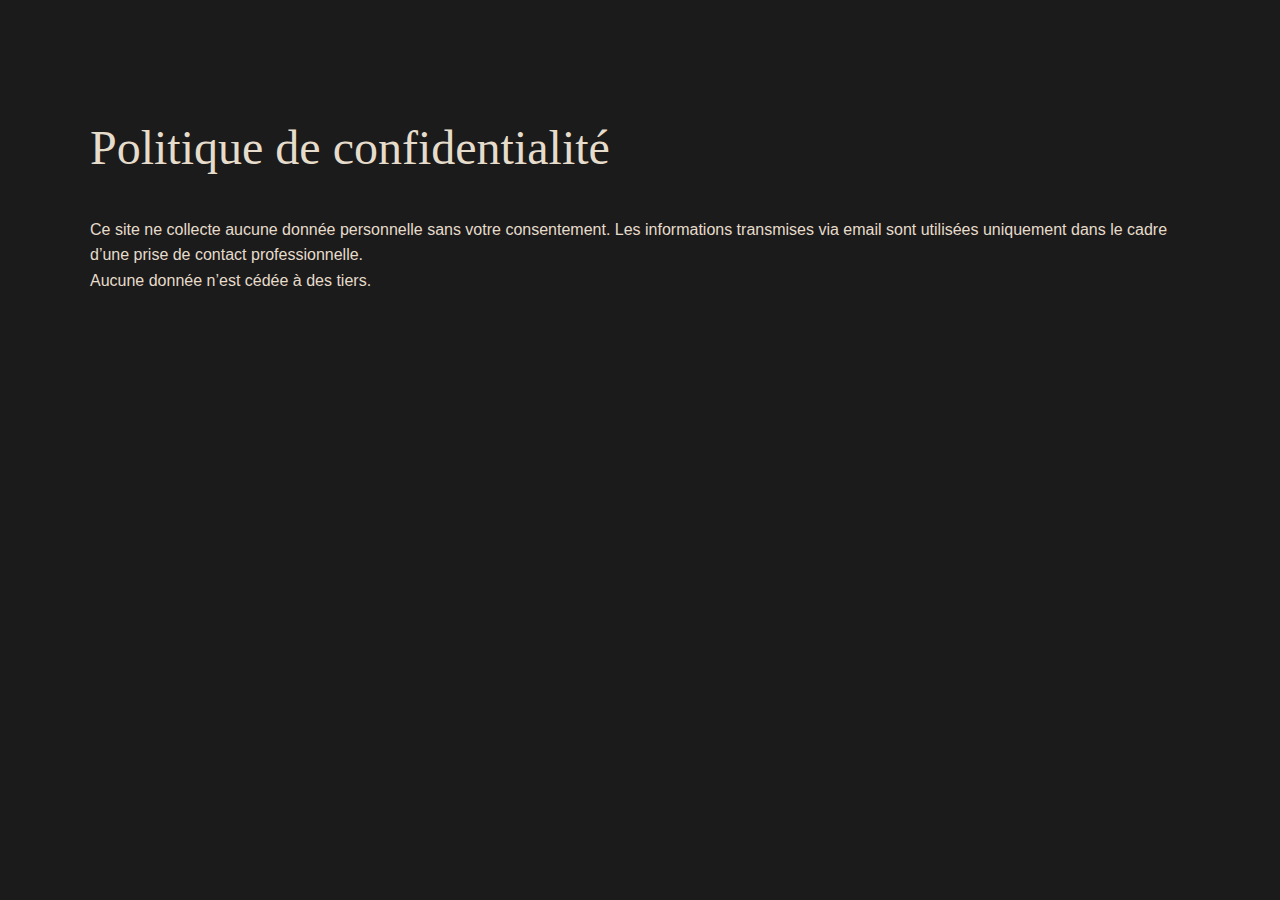
<file: confidentialite.html>
<!DOCTYPE html>
<html lang="fr">
<head>
  <meta charset="UTF-8">
  <title>Politique de confidentialité – manejousselin</title>
  <link rel="stylesheet" href="style.css">
</head>
<body>

<section class="section container">
  <h1>Politique de confidentialité</h1>

  <p>
    Ce site ne collecte aucune donnée personnelle sans votre consentement.
    Les informations transmises via email sont utilisées uniquement dans le cadre
    d’une prise de contact professionnelle.
  </p>

  <p>
    Aucune donnée n’est cédée à des tiers.
  </p>
</section>

</body>
</html>
</file>
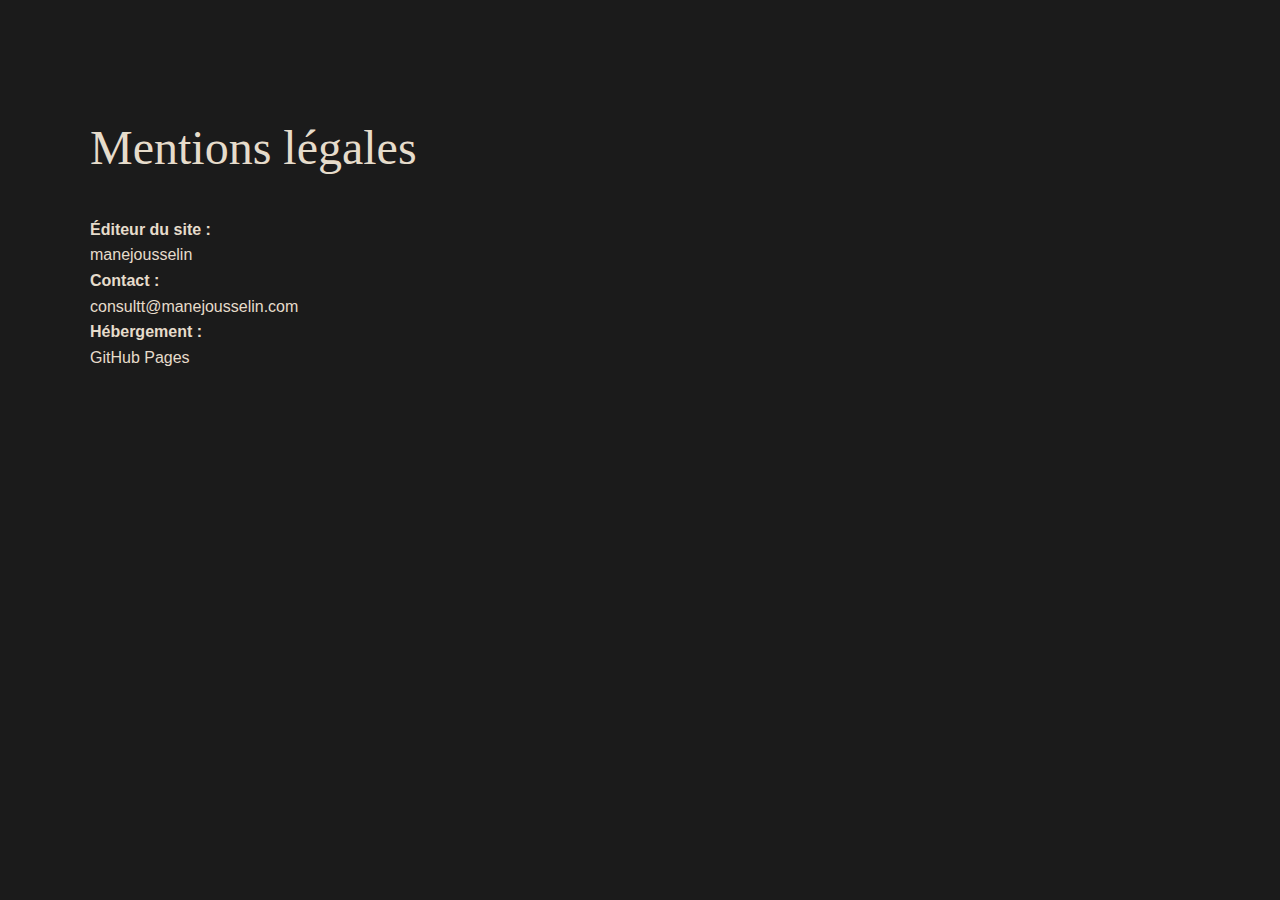
<file: mentions-legales.html>
<!DOCTYPE html>
<html lang="fr">
<head>
  <meta charset="UTF-8">
  <title>Mentions légales – manejousselin</title>
  <link rel="stylesheet" href="style.css">
</head>
<body>

<section class="section container">
  <h1>Mentions légales</h1>

  <p><strong>Éditeur du site :</strong><br>
  manejousselin</p>

  <p><strong>Contact :</strong><br>
  consultt@manejousselin.com</p>

  <p><strong>Hébergement :</strong><br>
  GitHub Pages</p>
</section>

</body>
</html>
</file>
<file: style.css>
* {
  margin: 0;
  padding: 0;
  box-sizing: border-box;
}

body {
  font-family: 'Inter', sans-serif;
  color: #E6DCCB;
  background-color: #1B1B1B;
  line-height: 1.6;
}

.container {
  width: 90%;
  max-width: 1100px;
  margin: 0 auto;
}

/* HERO */
.hero {
  padding: 160px 0;
  background:
    linear-gradient(
      rgba(27,27,27,0.85),
      rgba(27,27,27,0.85)
    ),
    url("hero.jpg") center / cover no-repeat;
}
.eyebrow {
  text-transform: uppercase;
  letter-spacing: 0.14em;
  font-size: 12px;
  margin-bottom: 20px;
  color: #C9A15A;
}

h1 {
  font-family: 'Playfair Display', serif;
  font-size: 48px;
  font-weight: 500;
  margin-bottom: 30px;
  color: #E6DCCB;
}

.hero-text {
  max-width: 600px;
  margin-bottom: 40px;
  font-size: 18px;
  color: #8F8A84;
}

/* BUTTON */
.btn {
  display: inline-block;
  padding: 14px 32px;
  border: 1px solid #C9A15A;
  text-decoration: none;
  color: #C9A15A;
  font-size: 14px;
  letter-spacing: 0.08em;
  transition: all 0.3s ease;
}

.btn:hover {
  background-color: #C9A15A;
  color: #1B1B1B;
}

/* SECTIONS */
.section {
  padding: 110px 0;
  background-color: #1B1B1B;
}

.section.light {
  background-color: #221E1B;
}

h2 {
  font-family: 'Playfair Display', serif;
  font-size: 34px;
  margin-bottom: 30px;
  color: #E6DCCB;
}

.section-text {
  max-width: 720px;
  font-size: 17px;
  color: #8F8A84;
}

/* PACKAGES */
.packages {
  display: grid;
  grid-template-columns: repeat(auto-fit, minmax(260px, 1fr));
  gap: 40px;
  margin-top: 60px;
}

.package {
  border: 1px solid #3A2F28;
  padding: 45px;
  background-color: #1E1A17;
}

.package.featured {
  border-color: #C9A15A;
}

.package h3 {
  font-family: 'Playfair Display', serif;
  font-size: 22px;
  margin-bottom: 10px;
  color: #E6DCCB;
}

.package-desc {
  margin-bottom: 20px;
  color: #8F8A84;
}

.package ul {
  list-style: none;
}

.package li {
  margin-bottom: 10px;
  color: #E6DCCB;
}

/* PROCESS */
.process {
  max-width: 720px;
  font-size: 17px;
}

.process li {
  margin-bottom: 22px;
  color: #8F8A84;
}

/* CONTACT */
.contact a {
  color: #C9A15A;
  text-decoration: none;
  border-bottom: 1px solid #C9A15A;
}

/* FOOTER */
footer {
  padding: 40px 0;
  text-align: center;
  font-size: 14px;
  color: #8F8A84;
  background-color: #1B1B1B;
}
</file>
